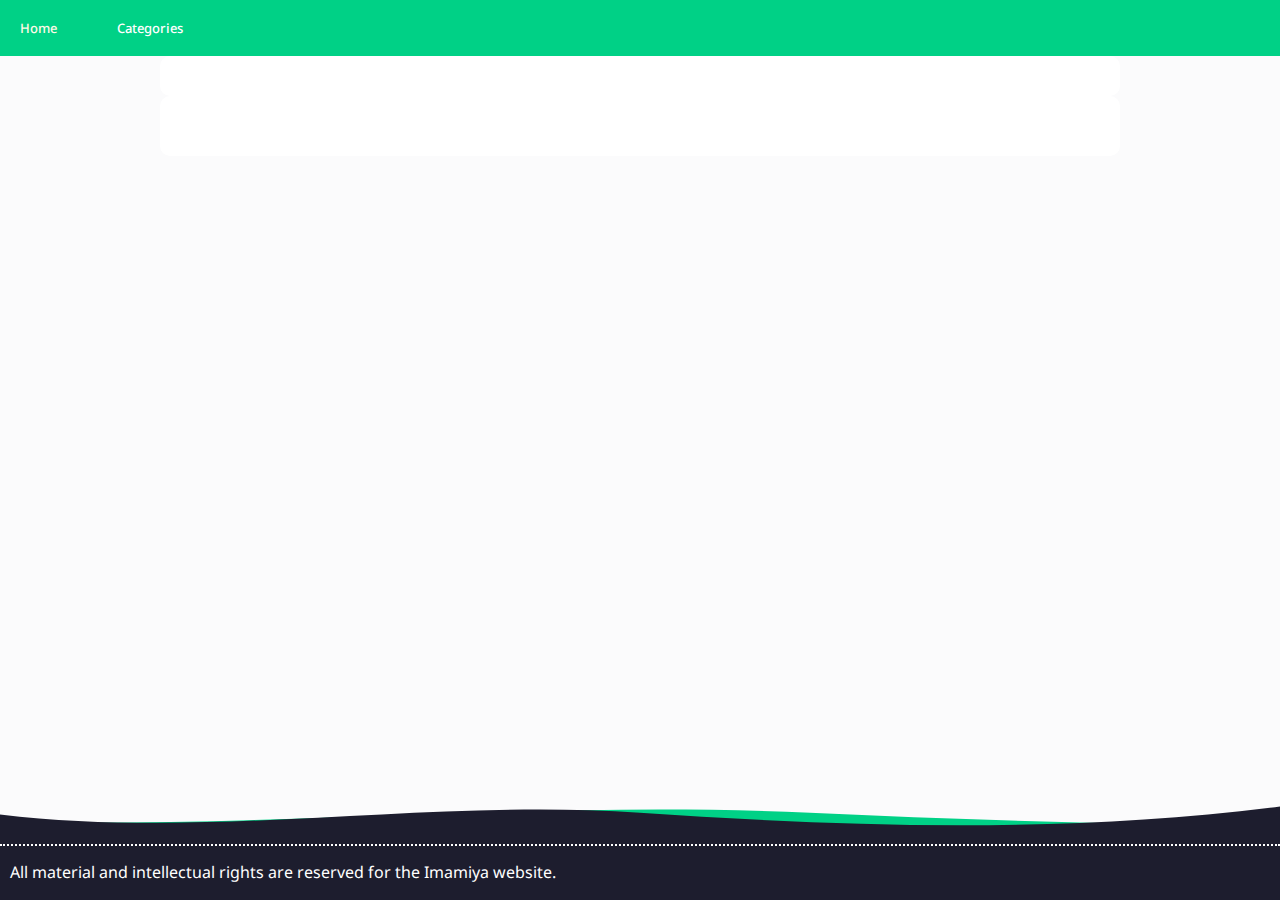
<file: files.html>
<!DOCTYPE html>
<html lang="en">
    <head>
        <meta charset="UTF-8">
        <meta name="viewport" content="width=device-width, initial-scale=1.0">
        <title>Files</title>
       <link rel="stylesheet" href="css/styles.css">
  <link rel="stylesheet" href="css/postImg.css">  
  <link rel="stylesheet" href="css/indexMiddle.css">
        <link rel="stylesheet" href="css/styles.css">
        <link rel="stylesheet" href="css/files/styles.css">
        <link rel="stylesheet" href="css/files/main.css">
        <link
            href="https://fonts.googleapis.com/css2?family=Noto+Sans+Arabic&display=swap"
            rel="stylesheet">
        <link href="https://fonts.googleapis.com/css2?family=Amiri&display=swap"
            rel="stylesheet">

        <style>
body{
    font-family: 'Noto Sans Arabic', 'Amiri' ,'Segoe UI', Tahoma, Geneva, Verdana, sans-serif;
}

    </style>
    </head>

    <script src="js/recent.js"></script>
    <body>

       
        <header>
            <button class="menu-toggle" style=" margin-top: 10px;
            position: fixed;
            top: 10px; 
            left: 10px;
            z-index: 9999;" aria-label="Toggle menu">&#9776;</button>
            <nav class="navbar" id="navbar1">
              <div class="logo">
                <!-- <img src="imgs/logo.png" alt="Logo"> -->
              </div>
              <a href="" id="#top"></a>
             
              <ul class="nav-links">
                <li><a href="https://imamiafoundation.github.io/Official/" class="active">Home</a></li>
                <!-- <li><a href="#">About Us</a></li> -->
                <!-- <li><a href="#">Quranic Clips</a></li> -->
                <li class="dropdown">
                  <a href="#">Categories</a>
                  <ul class="dropdown-menu">
                    <div id="jsonFilesContainer"></div>
                  </ul>
                </li>
                <!-- <li><a target="" href="Admin">Admin</a></li> -->
              </ul>
              <!-- <div class="search-bar">
                <input type="text" placeholder="Search...">
                <button>🔍</button>
              </div> -->
            </nav>
            
          </header>

        <!-- <div class="main">
            <div class="postImage">
            <img id="repo-image" alt="Loading image..." />
            </div>
            
            <div id="hadith-container"></div>
            </div> -->

        
<div class=" mainContainer mainContainer2">
        <div id="fileNameContainer"></div>
    </div>

        <div class="mainContainer mainContainer2">
        <div id="contentContainer"></div>
    </div>




  <footer>
    
    <div class="footer-wave">

      <svg  viewBox="0 0 1200 120" xmlns="http://www.w3.org/2000/svg" preserveAspectRatio="none">
        <path d="M0,49C200,110,400,10,600,45s400,50,600-15V120H0Z" fill="#00d186"></path>
      </svg>

  

      <svg viewBox="0 0 1200 120" xmlns="http://www.w3.org/2000/svg" preserveAspectRatio="none">
        <path d="M0,49C200,110,400,10,600,45s400,50,600-15V120H0Z" fill="#1d1d2e"></path>
      </svg>
     
    </div>
    <div class="footer-content" style="border-top: 2px dotted #fff; ">
      <div style="display: flex; ">
       <p style="padding-right: 50px;">All material and intellectual rights are reserved for the Imamiya website.</p>
    </div>
  </div>
  </footer>


        <script src="js/main.js"></script>
        <script src="js/files/script.js"> </script>
        <script src="js/PostImg.js"></script>
        <script src="js/script.js"></script>
        <script src="js/hadith.js"></script>
    </body>
</html>
</file>
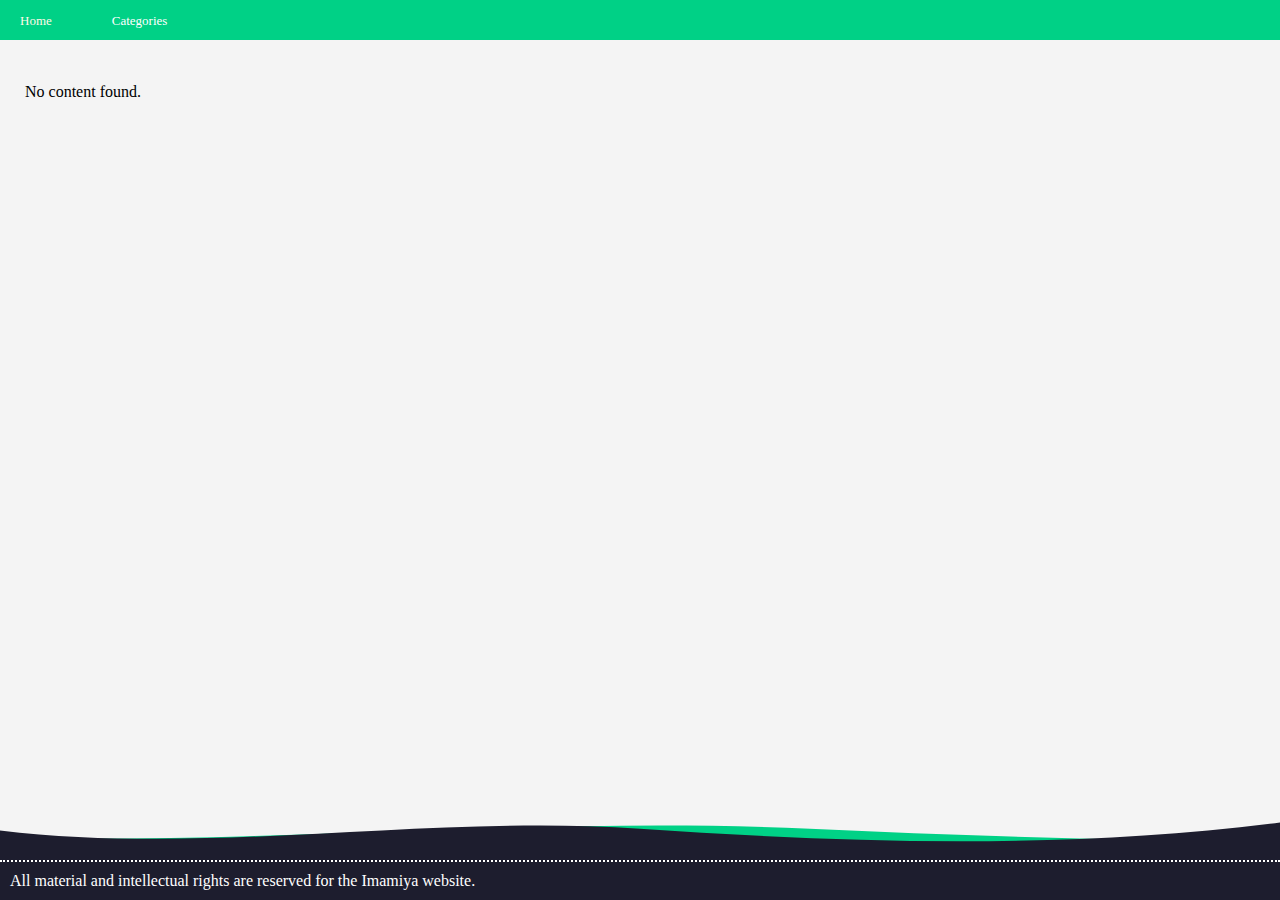
<file: recent.html>
<!DOCTYPE html>
<html lang="en">
<head>
    <meta charset="UTF-8">
    <meta name="viewport" content="width=device-width, initial-scale=1.0">
    <title>Recent Content</title>
    <link rel="stylesheet" href="css/styles.css">
    <link rel="stylesheet" href="css/postImg.css">
    <link rel="stylesheet" href="css/indexMiddle.css">
    <style>
       
        .card {
            border: 1px solid #ddd;
            margin-bottom: 20px;
            padding: 20px;
            border-radius: 8px;
            box-shadow: 0 2px 4px rgba(0, 0, 0, 0.1);
        }
        img {
            max-width: 100%;
            height: auto;
            display: block;
            margin-bottom: 10px;
        }
        a {
            color: #007bff;
            text-decoration: none;
        }
        a:hover {
            text-decoration: underline;
        }
    </style>
</head>
<body>

    <header>
      <button class="menu-toggle" style=" margin-top: 10px;
      position: fixed;
      top: 10px; 
      left: 10px;
      z-index: 100;" aria-label="Toggle menu">&#9776;</button>
        <nav class="navbar">
          <div class="logo">
            <!-- <img src="imgs/logo.png" alt="Logo"> -->
          </div>
          <a href="" id="#top"></a>
         
          <ul class="nav-links">
            <li><a href="https://imamiafoundation.github.io/Official/" class="active">Home</a></li>
            <!-- <li><a href="#">About Us</a></li> -->
            <!-- <li><a href="#">Quranic Clips</a></li> -->
            <li class="dropdown">
              <a href="#">Categories</a>
              <ul class="dropdown-menu">
                <div id="jsonFilesContainer"></div>
              </ul>
            </li>
          </ul>
          <!-- <div class="search-bar">
            <input type="text" placeholder="Search...">
            <button>🔍</button>
          </div> -->
        </nav>
        
      </header>

      <div class="" style="margin:25px;">
<br>
<div id="content"></div>
</div>

<script>
// Get query parameters from the URL
function getQueryParam(name) {
    const urlParams = new URLSearchParams(window.location.search);
    return urlParams.get(name);
}


// Function to display content from query params
function displayContentFromParams() {
    const contentDiv = document.getElementById("content");
    const file = getQueryParam("file");
    const titles = getQueryParam("title2");
    const details = getQueryParam("details");

    if (!file || !details) {
        contentDiv.innerHTML = "<p>No content found.</p>";
        return;
    }

    const card = document.createElement("div");
    card.className = "card";

    // Display the description
    const description = document.createElement("p");
    const title= document.createElement("p");
    title.textContent = `${decodeURIComponent(title)}`;
    description.textContent = `${decodeURIComponent(details)}`;

    // Display the image
    const img = document.createElement("img");
    img.src = `https://raw.githubusercontent.com/ImamiaFoundation/Official/main/${decodeURIComponent(file)}`;
    img.alt = decodeURIComponent(details);

    // Append image and description to the card
    card.appendChild(img);
    // card.appendChild(title);
    card.appendChild(description);
    contentDiv.appendChild(card);
}

// Run the function when the DOM is loaded
document.addEventListener("DOMContentLoaded", () => {
    displayContentFromParams();
});
</script>

<footer>
    
    <div class="footer-wave">

      <svg  viewBox="0 0 1200 120" xmlns="http://www.w3.org/2000/svg" preserveAspectRatio="none">
        <path d="M0,49C200,110,400,10,600,45s400,50,600-15V120H0Z" fill="#00d186"></path>
      </svg>

  

      <svg viewBox="0 0 1200 120" xmlns="http://www.w3.org/2000/svg" preserveAspectRatio="none">
        <path d="M0,49C200,110,400,10,600,45s400,50,600-15V120H0Z" fill="#1d1d2e"></path>
      </svg>
     
    </div>
    <!-- <hr style="border: 2px #fff dotted -->
    <div class="footer-content" style="border-top: 2px dotted #fff; ">
      <div style="display: flex; ">
      <!-- <p>کلیه حقوق مادی و معنوی برای سایت عطر قرآن محفوظ می‌باشد.</p> -->
       <p style="padding-right: 50px;">All material and intellectual rights are reserved for the Imamiya website.</p>
      <!-- <button id="back-to-top">رفتن به بالا</button> -->
      <!-- <button id="back-to-top" style="position: fixed; bottom: 10px; right: 10px;">Go to top</button> -->
      <!-- <a id="back-to-top" style="" href="#top">Go to top</a> -->

    </div>
  </div>
  </footer>
  <!-- <script src="js/PostImg.js"></script> -->
  <!-- <script src="js/script.js"></script> -->
  <!-- <script src="js/hadith.js"></script> -->
</body>
</html>
</file>
<file: css/styles.css>
.container {
  margin: auto;
  height: auto;
  width: 90%;
  padding: 20px;
  /* background-color: #fff; Background for contrast */
  
  /* Border setup */
  /* border: 20px solid transparent; */
  /* border-image-source:  */
    /* radial-gradient(circle, #006d77, #83c5be, #edf6f9); Gradient for base color */
  /* border-image-slice: 1; */

  /* Adding intricate Islamic geometric pattern */
  /* position: relative; */
  /* border-radius: 20px; Rounded corners for a soft finish */
  /* box-shadow: 0 5px 15px rgba(0, 0, 0, 0.2); Light shadow for depth */
}

.container::before {
  content: '';
  position: absolute;
  top: 0;
  left: 0;
  right: 0;
  bottom: 0;
  /* background: url('data:image/svg+xml;utf8,<svg xmlns="http://www.w3.org/2000/svg" viewBox="0 0 100 100"><defs><pattern id="islamic-border" width="25" height="25" patternUnits="userSpaceOnUse"><path d="M0,0 L0,25 L25,25 L25,0 Z" fill="none" stroke="%23006d77" stroke-width="2"/><circle cx="12.5" cy="12.5" r="5" fill="%2383c5be"/></pattern></defs><rect width="100%" height="100%" fill="url(%23islamic-border)"/></svg>') no-repeat center/cover; */
  border-radius: 20px;
  pointer-events: none;
}


/* Reset Styles */
* {
  margin: 0;
  padding: 0;
  box-sizing: border-box;
}

/* Navbar Styles */
.navbar {
  display: flex;
  align-items: center;
  /* justify-content: space-between; */
  vertical-align: middle;
  /* background: linear-gradient(90deg, #007f5f, #00b377); */
  /* background-color: #00b377; */
  background-color: #00d186;
  padding: 11px 0;

  position: sticky;
  top: 0;
  z-index: 1000;
 
}


.logo img {
  height: 50px;
  transition: transform 0.4s cubic-bezier(0.22, 0.61, 0.36, 1);
}

.logo img:hover {
  transform: scale(1.15) rotate(5deg);
}

.nav-links {
  list-style: none;
  display: flex;
  gap: 25px;
}

.nav-links li {
  position: relative;
}

.nav-links a {
  text-decoration: none;
  color: white;
  font-size: 13px;
  font-weight: 500;
  padding: 8px 15px;
  transition: color 0.3s ease, transform 0.3s cubic-bezier(0.22, 0.61, 0.36, 1);
  border-radius: 8px;
  position: relative;
  overflow: hidden;
}

.nav-links a:hover {
  color: #e9ffec;
  transform: translateY(-2px);
}

.nav-links a::after {
  content: '';
  position: absolute;
  bottom: 0;
  left: 50%;
  width: 0;
  height: 3px;
  background: #fff;
  transition: width 0.4s ease, left 0.4s ease;
}

.nav-links a:hover::after {
  width: 100%;
  left: 0;
}

.nav-links a.active {
  color: #fffae6;
  /* background: rgba(255, 255, 255, 0.15); */
  padding: 10px 20px;
  border-radius: 12px;
  /* box-shadow: 0px 4px 8px rgba(255, 255, 255, 0.3); */
}

/* Search Bar */
.search-bar {
  display: flex;
  align-items: center;
  background: #fff;
  border-radius: 30px;
  overflow: hidden;
  padding: 5px 15px;
  box-shadow: 0 4px 6px rgba(0, 0, 0, 0.1);
  transition: transform 0.3s cubic-bezier(0.22, 0.61, 0.36, 1);
}

.search-bar:hover {
  transform: scale(1.05);
}

.search-bar input {
  border: none;
  outline: none;
  padding: 8px;
  font-size: 16px;
  width: 200px;
  font-family: 'Roboto', Arial, sans-serif;
}

.search-bar input::placeholder {
  color: #aaa;
}

.search-bar button {
  border: none;
  background: none;
  cursor: pointer;
  font-size: 18px;
  color: #007f5f;
  transition: transform 0.3s cubic-bezier(0.22, 0.61, 0.36, 1), color 0.3s ease;
}

.search-bar button:hover {
  color: #005f47;
  transform: rotate(15deg) scale(1.2);
}

/* Footer Styles */
html, body {
  margin: 0;
  padding: 0;
  height: 100%;
}

body {
  display: flex;
  flex-direction: column;
  justify-content: space-between;
}

footer {
  margin-top: auto;
  color: #ffffff;
  text-align: center;
}

.footer-wave {
  position: relative;
  height: 50px;
  overflow: hidden;
}

.footer-wave svg {
  display: block;
  position: relative;
  width: 100%;
  height: 100%;
}

.footer-wave svg:nth-child(1) {
  position: absolute;
  top: 0;
  width: 150%;
  transform: translateX(-150px);
}

.footer-wave svg:nth-child(2) {
  position: absolute;
  top: 0;
}

.footer-content {
  background-color: #1d1d2e;
  padding: 10px;
}

#back-to-top {
  background-color: #4caf50;
  border: none;
  color: white;
  padding: 5px 10px;
  text-decoration: none;
  font-size: small;
  cursor: pointer;
  border-radius: 5px;
  margin-top: 10px;
  position: fixed;
  bottom: 10px; 
  right: 10px;
}

#back-to-top:hover {
  background-color: #45a049;
}

/* Dropdown Container */
.nav-links .dropdown {
  position: relative;
}

.nav-links .dropdown-menu {
  list-style: none;
  position: absolute;
  top: 100%;
  left: 0;
  background-color: white;
  /* border-radius: 8px; */
  padding: 10px 0;
  box-shadow: 0 4px 6px rgba(0, 0, 0, 0.1);
  opacity: 0;
  visibility: hidden;
  transform: translateY(-10px);
  transition: all 0.3s ease;
  z-index: 100;

}


.nav-links .dropdown-menu li {
  margin: 0;
}

.nav-links .dropdown-menu a {
  text-decoration: none;
  color: white;
  padding: 10px 20px;
  display: block;
  transition: background 0.3s ease;
}

.nav-links .dropdown-menu a:hover {
  background-color: #00b377;
}

/* Show Dropdown on Hover */
.nav-links .dropdown:hover .dropdown-menu {
  opacity: 1;
  visibility: visible;
  transform: translateY(0);

}

/* JSON Files Container */
#jsonFilesContainer {
  margin-bottom: 20px;
  /* transform: translateX(190px) translateY(-35px); */
  
}

.json-file {
  /* cursor: pointer;  */
  /* margin-bottom: 10px; */
  /* padding: 10px; */
  /* border: 1px solid #ddd; */
  /* background-color: #f9f9f9; */
  /* border-radius: 5px; */
}

.json-file h3 {
  
  margin: 0;
  color: #333;
}

select {
  margin-top: 10px;
  padding: 5px;
  border-radius: 3px;
  background-color: #f1f1f1;
}

#contentContainer {
  margin-top: 20px;
  
}

.metadata-item {
  display: flex;
  margin-bottom: 20px;
}

.metadata-item img {
  width: 150px;
  height: 150px;
  object-fit: cover;
  border-radius: 8px;

  margin-right: 15px;
}

.metadata-item h4 {
  margin: 0;
  font-size: 18px;
}

.metadata-item p {
  font-size: 14px;
  color: #555;
}

/* Hover List */
.hover-list {
  display: none;
  list-style-type: none;
  margin: 0;
  padding: 0;
  background-color: #f9f9f9;
  border: 1px solid #ddd;
  position: absolute;
  z-index: 1000;
}

.hover-list li {
  padding: 8px 12px;
  cursor: pointer;
}

.hover-list li:hover {
  background-color: #eee;
}

/* Show the list when hovering over the container */
.hover-container:hover .hover-list {
  display: block;
}


.json-file {
  cursor: pointer;
  margin-bottom: 10px;
  padding: 10px;
  min-width:200px;
  /* border: 2px #333 solid; */
  width: auto;
  /* border: 1px solid #ddd; */
  /* background-color: #f9f9f9; */
  /* border-radius: 5px; */
  color: #1d1d2e;
  position: relative;
}

/* Dropdown container hidden by default */
.json-file .dropdown-container {
  display: none;
  position: absolute;
  top: 100%;
  left: 0;
  background-color: #fff;
  border: 1px solid #ddd;
  box-shadow: 0px 4px 6px rgba(0, 0, 0, 0.1);
  /* transform: translateY(100px); */
  transform: translateX(190px) translateY(-35px);

}

/* Show dropdown when hovering over the file element */
.json-file:hover .dropdown-container {
  display: block;
}

/* Dropdown list styles */
.dropdown-list {
  list-style: none;
  margin: 0;
  padding: 0;
  z-index: 1000;

}

.dropdown-list li {
  padding: 8px 12px;
  z-index: 1000;

  cursor: pointer;
  width: 200px;
}

.dropdown-list li:hover {
  background-color: #f1f1f1;
}





.detailed-view img{
  width: 20%;
  height: auto;
}
/* New Container for Detailed View */
#detailsContainer {
  display: none;
  padding: 20px;
  background-color: #fff;
  border-radius: 8px;
  box-shadow: 0 4px 10px rgba(0, 0, 0, 0.1);
  max-width: 900px;
  margin: 20px auto;
  overflow: hidden;
}

/* Overlay for the background (appear when an image is clicked) */
#overlay {
  display: none;
  position: fixed;
  top: 0;
  left: 0;
  right: 0;
  bottom: 0;
  background-color: rgba(0, 0, 0, 0.5);
  z-index: 999;
}

/* Detailed content layout */
#detailsContainer .details-header {
  display: flex;
  align-items: center;
  justify-content: space-between;
  margin-bottom: 20px;
}

#detailsContainer .details-header h4 {
  font-size: 22px;
  font-weight: 600;
  color: #333;
}

#detailsContainer .details-header button {
  background-color: #ff5c5c;
  border: none;
  color: white;
  padding: 8px 15px;
  border-radius: 5px;
  cursor: pointer;
  font-size: 16px;
}

#detailsContainer .details-header button:hover {
  background-color: #ff1c1c;
}

#detailsContainer img {
  width: 100%;
  max-width: 600px;
  height: auto;
  margin-bottom: 20px;
  object-fit: contain;
  border-radius: 8px;
}

#detailsContainer .details-info {
  margin-top: 20px;
}

#detailsContainer .details-info p {
  font-size: 16px;
  line-height: 1.6;
  color: #555;
}

#detailsContainer .filePaths {
  display: flex;
  flex-direction: column;
  gap: 10px;
}

#detailsContainer .filePaths a {
  color: #007f5f;
  font-size: 14px;
  text-decoration: none;
  transition: color 0.3s ease;
}

#detailsContainer .filePaths a:hover {
  color: #00b377;
}

#detailsContainer .timestamp {
  font-size: 14px;
  color: #888;
  margin-top: 15px;
}

/* Close Button */
#closeBtn {
  background-color: #ff5c5c;
  color: white;
  padding: 8px 15px;
  border-radius: 5px;
  cursor: pointer;
  font-size: 16px;
  transition: background-color 0.3s ease;
}

#closeBtn:hover {
  background-color: #ff1c1c;
}



.metadata-item img:hover {
  transform: scale(1.05);
}

/* Overlay to dim the background when an image is clicked */
#overlay {
  display: none;
  position: fixed;
  top: 0;
  left: 0;
  right: 0;
  bottom: 0;
  background-color: rgba(0, 0, 0, 0.5);
  z-index: 999;
}


/* Media Queries for Responsive Design */

/* General mobile adjustments */
@media (max-width: 768px) {
  .nav-links .dropdown:hover .dropdown-menu {
    transform: translateX(-60%) translateY(0);
  
  }
  
  .container {
    width: 95%;
  }

  .navbar {
    flex-wrap: wrap;
    justify-content: center;
    padding: 10px 15px;
    display: none;
  }

  .logo img {
    height: 40px;
  }

  .nav-links {
    flex-direction: column;
    align-items: center;
    gap: 15px;
  }

  .nav-links a {
    font-size: 14px;
    padding: 5px 10px;
  }

  .search-bar {
    width: 100%;
    margin: 10px 0;
    justify-content: center;
  }

  .search-bar input {
    width: 100%;
    max-width: 300px;
  }
}

/* Adjustments for tablets */
@media (max-width: 1024px) {
  .container {
    width: 90%;
  }

  .nav-links {
    gap: 20px;
  }

  .nav-links a {
    font-size: 15px;
  }
}

/* Footer responsiveness */
@media (max-width: 768px) {
  .list_blog_item .textContainer{display: none;}

  footer {
    font-size: 12px;
    /* padding: 10px; */
  }

  #back-to-top {
    padding: 8px 12px;
    font-size: 14px;
  }
}

/* Adjustments for small screens (mobile-first) */
@media (max-width: 480px) {
  .metadata-item img {
    width: 100px;
    height: 100px;
  }

  #detailsContainer img {
    width: 90%;
    max-width: 300px;
  }

  #detailsContainer .details-header h4 {
    font-size: 18px;
  }

  #detailsContainer .details-info p {
    font-size: 14px;
  }

  .footer-content {
    font-size: 12px;
    padding: 5px;
  }
}


.navbarcolor{
  background-color: #00d186;
  display: block; 
}
/* Default state: Show menu and hide toggle button */
.menu-toggle {
  display: none;
}

.nav-links {
  display: flex;
  gap: 25px;
}

/* For smaller screens */
@media (max-width: 768px) {
  .nav-links {
    display: none;
    flex-direction: column;
    background-color: white;
    position: absolute;
    top: 100%;
    right: 0;
    width: 100%;
    /* z-index: 1000; */
    padding: 10px 0;
    box-shadow: 0 4px 6px rgba(0, 0, 0, 0.1);
  }

  .nav-links.show {
    display: flex;
  }

  .menu-toggle {
    display: block;
    background: none;
    border: none;
    color: black;
    font-size: 24px;
    cursor: pointer;
  }

  .nav-links a {
    color: #1d1d2e;
  }
  .nav-links a.active {
    color: #1d1d2e;
}
  .navbarcolor{
    background-color: white;
  }
  
 
}
</file>
<file: css/postImg.css>
button{
    color:#005f47;
    font-weight: bold;
    background-color: white;
    border: #fff;
}
.main {
    
    display: flex;
    /* flex-wrap: wrap; */
    /* justify-content: center; */
    /* gap: 20px; */
    /* width: 90%; */
    /* margin: 0 auto; */
}
.postImage {
    position: relative;
    flex: 1 1 300px;
    height: 100vh; 
    /* height:auto; */
    max-width: 1080px;
    width: 1080px;
    margin: 0 auto;
    overflow: hidden;
    box-shadow: 0 4px 8px rgba(0, 0, 0, 0.1);
    transition: transform 0.3s ease, box-shadow 0.3s ease;
}


.postImage:hover {
    transform: scale(1.001);
    box-shadow: 0 8px 16px rgba(0, 0, 0, 0.2);
}

.postImage::after {
    content: "";
    position: absolute;
    top: 0;
    left: 0;
    right: 0;
    bottom: 0;
    /* background-color: rgba(255, 255, 255, 0.3); Pale color overlay */
    transition: background-color 0.3s ease;
    z-index: 1; /* Ensure it overlays above the image */
}

.postImage:hover::after {
    background-color: rgba(255, 255, 255, 0.2);
}

.postImage img {
    width: 100%;
    height: 100%;
    object-fit: cover;
    display: block;
    transition: transform 0.3s ease;
}

.postImage:hover img {
    transform: scale(1.05); /* Slight zoom on hover */
}

#hadith-container {
    flex: 1 1 300px;
    /* max-width: 600px; */
    /* background-color: #f4f4f4; */
    /* border: 1px solid #ddd;
    border-radius: 8px; */
    padding: 20px;
    /* box-shadow: 0 4px 6px rgba(0, 0, 0, 0.1); */
    /* text-align: center; */
    margin: 0 auto;
}

#hadith-container h3 {
    font-size: 24px;
    color: #333;
    margin-bottom: 15px;
    font-weight: 600;
}

#hadith-container p {
    font-size: 16px;
    color: #555;
    line-height: 1.6;
    margin-bottom: 15px;
}

#hadith-container p em {
    font-style: italic;
    color: #777;
}

#hadith-container p strong {
    font-weight: bold;
    color: #333;
}

#copy-button {
    background-color: #007f5f;
    color: white;
    border: none;
    padding: 10px 15px;
    font-size: 14px;
    border-radius: 5px;
    cursor: pointer;
    transition: background-color 0.3s ease, transform 0.2s;
}

#copy-button:hover {
    background-color: #005f47;
    transform: scale(1.05);
}

@media (max-width: 768px) {
    .main{
        display:block;
    }
}

/* Responsive adjustments */
@media (max-width: 768px) {
    .postImage {
        position: relative;
        flex: 1 1 100%; /* Make the postImage take full width on small screens */
        /* height: 100vh;
        max-width: 1080px; */
        width: 100%;
        margin: 0 auto;
        overflow: hidden;
        box-shadow: 0 4px 8px rgba(0, 0, 0, 0.1);
        transition: transform 0.3s ease, box-shadow 0.3s ease;
    }
    
    .postImage {
        flex: 1 1 100%; /* Full width for small screens */
        height: auto; /* Adjust height for smaller screens */
    }

    #hadith-container {
        flex: 1 1 100%; /* Full width for small screens */
        padding: 15px; /* Adjust padding for small screens */
    }

    #hadith-container h3 {
        font-size: 20px; /* Smaller heading size on small screens */
    }

    #hadith-container p {
        font-size: 14px; /* Smaller font size for readability */
    }

    #copy-button {
        padding: 8px 12px; /* Smaller button padding on small screens */
        font-size: 12px; /* Smaller font size for the button */
    }
}

@media (max-width: 480px) {
    .postImage {
        flex: 1 1 100%; /* Full width for very small screens */
    }

    #hadith-container h3 {
        font-size: 18px; /* Even smaller heading size */
    }

    #hadith-container p {
        font-size: 12px; /* Adjust font size further */
    }
}
</file>
<file: css/indexMiddle.css>
/* styles.css */
body {
  /* font-family: Arial, sans-serif; */
  margin: 0;
  padding: 0;
  display: flex;
  height: 100vh;
  background-color: #f4f4f4;
}

.main-container {
  display: flex;
  gap: 10px;
  justify-content: center;
  align-items: center;
}

.main-image {
  width: 200px;
  height: 400px;
  /* background-color: #ddd; */
  display: flex;
  justify-content: center;
  align-items: center;
  font-size: 20px;
  /* border: 1px solid #ccc; */
}

.main-image img{
  height: 400px;
  width: auto;
}
.grid-container {
  display: grid;
  grid-template-columns: repeat(3, 1fr);
  gap: 20px;
  padding: 20px;
  justify-items: center;
}

.grid-item {
  width: 200px;
  height: 200px;
  /* background-color: #ddd; */
  display: flex;
  justify-content: center;
  align-items: center;
  font-size: 20px;
  /* border: 1px solid #ccc; */
  /* border-radius: 15px; */
  overflow: hidden;
  /* box-shadow: 0 4px 10px rgba(0, 0, 0, 0.1); */
  transition: transform 0.3s ease, box-shadow 0.3s ease;
}

.grid-item img {
  width: 100%;
  height: 100%;
  object-fit: cover;  /* Ensures image fills the container */
  /* border-radius: 10px; */
}

.grid-item:hover {
  transform: scale(1.05);  /* Slight zoom effect on hover */
  box-shadow: 0 8px 16px rgba(0, 0, 0, 0.3);  /* Enhance shadow on hover */
}
</file>
<file: css/files/styles.css>
*{

}
body {
    /* font-family: Arial, sans-serif; */
    /* font-family: IRANSans; */
    background-color: #fbfbfc;
    /* background-color: black; */
    
}

#contentContainer {
    display: flex;
    flex-direction: column;
    /* gap: 20px; */
}

.metadata-item {
    display: flex;
    align-items: flex-start;
    gap: 20px;
    /* border: 1px solid #ddd; */
    padding-left: 75px;
    padding-bottom: 20px;
    /* border-radius: 8px;
    box-shadow: 0 4px 6px rgba(0, 0, 0, 0.1); */
    transition: box-shadow 0.3s ease, transform 0.3s ease;
}

.metadata-item:hover {
    /* box-shadow: 0 8px 12px rgba(0, 0, 0, 0.2); */
    transform: translateY(-3px);
}

.metadata-item img {
    width: 300px;
    height: 200px;
    border-radius: 8px;
    transition: transform 0.3s ease, filter 0.3s ease;
}

.metadata-item img:hover {
    transform: scale(1.05);
    filter: brightness(90%);
}

.metadata-item h4 {
    margin: 0;
    font-size: 18px;
    color: #00b377;
    transition: color 0.3s ease;
}

.metadata-item h4:hover {
    color: #333;
}

.metadata-item p {
    margin: 5px 0 0;
    color: #555;
    font-size: 14px;
}

.metadata-item p:hover {
    color: #444;
}

.detailed-view{
    max-width: 75%;
    padding:25px;
    background-color: #FFF;
    border-radius: 10px;
    box-shadow: rgba(0, 0, 0, 0.1) 0px 0px 10px -3px;
    margin-left: 1px;
}
.detailed-view img {
    margin:20px 0;
    border-radius: 8px;
}

.detailed-view a {
    display: inline-block;
    margin-top: 10px;
    color: #007BFF;
    text-decoration: none;
}

.detailed-view a:hover {
    text-decoration: underline;
}

.detailed-view h2 {
    font-size: 50px;
    color: #222;
}

.detailed-view p {
    color: #555;
}

.detailed-view a {
    font-size: 14px;
}




.mainContainer{
    margin-top: 3%;
    margin: 0px auto;
    width:75%;
    /* margin-right: 5%; */
}

.textContainer{
    margin-left: 1%;
}

.flex{
    display:flex;
}



.arrow-container {
    position: relative;
    display: flex;
    align-items: center;
    justify-content: flex-start;
    width: 300px; /* Total width, including trail and arrow */
    height: 50px;
    cursor: pointer;
}

.trail {
    flex-grow: 1;
    height: 2px;
    background: repeating-linear-gradient(
        to right,
        #ccc,
        #ccc 8px,
        transparent 8px,
        transparent 16px
    ); /* Dashed line effect */
}

.arrow {
    position: relative;
    font-size: 24px;
    color: #28d89d; /* Green color */
    margin-left: 10px; /* Space between the trail and the arrow */
    transition: transform 0.4s ease, color 0.4s ease;
}

/* Hover Effects */
.arrow-container:hover .arrow {
    transform: translateX(280px); /* Arrow moves to the right */
    color: #ff5722; /* Change arrow color (optional) */
}

@keyframes slide-in {
    from {
        transform: translateX(-30px);
        opacity: 0;
    }
    to {
        transform: translateX(10px);
        opacity: 1;
    }
}


@media (max-width: 768px) {
    .metadata-item img {
      width: 100px;
      height: 100px;
    }
    .mainContainer {
        margin: 0px auto;
        width: 100%;
    }

    .detailed-view img{
        width:272px;
    }

}
</file>
<file: css/files/main.css>
/* General Layout for Blog Items */
.list_blog_item{
    margin-bottom: 15px;
    overflow: hidden;
    position: relative;   
    display: flex;
}
.list_blog_item img{
    /* width: 261px;
    height: 148px; */    
    width: 350px;
    height: 200px;
    object-fit: cover;
    border-radius: 10px !important;
    box-shadow: 0 0 10px -3px rgba(0, 0, 0, .1) !important;
    transition: all 0.3s ease;
}
.list_blog_item:hover img{
    -webkit-filter: grayscale(60%);
    filter: grayscale(60%);
}
.list_blog_item h2 a{
    display: block;
    margin-bottom: 10px;
    font-size: 13px;
    font-weight: 500;
}
.list_blog_item .desc{
    line-height: 1.8em;
    font-size: 12px;
    opacity: 0.8;
    min-height: 95px;
}

/* Post Meta Section */
.list_blog_item .post_meta{
    display: block;
    position: relative;
    direction: ltr;  /* Ensure LTR for the post meta */
    text-align: left; /* Left-aligned text */
}
.list_blog_item .post_meta:before{
    content:'';
    top: 15px;
    right: 28%;
    left: 38px;
    position: absolute;
    border-bottom: 1px dashed #ddd;
}
.list_blog_item .post_meta div{
    display: inline-block;
    vertical-align: middle;
    line-height: 32px;
}
.list_blog_item .post_meta div i{
    vertical-align: middle;
    font-size: 15px;
    color: #797979;
    margin-left: 10px;
}
.list_blog_item .post_meta div span{
    color: var(--maincolor);
    padding-right: 5px;
    font-family: var(--mainfontnum);
}
.list_blog_item .read_more{
    float: left;
    width: 30px;
    height: 30px;
    background-color: #dadada;
    border-radius: 50%;
    position: relative;
    line-height: 29px;
    overflow: hidden;
}
.list_blog_item .read_more:after,
.list_blog_item .read_more:before{
    content: "\f177";  /* Font Awesome icon */
    font-family: "Font Awesome 6";
    font-weight: 300;
    color: white;
    font-size: 17px;
    display: inline-block;
    position: absolute;
    transition: all 0.3s ease;
}
.list_blog_item:hover .read_more{
    background-color: var(--maincolor);
}
.list_blog_item .read_more:before{
    transform: translateX(30px);
}
.list_blog_item:hover .read_more:before{
    transform: translateX(0);
}
.list_blog_item:hover .read_more:after{
    transform: translateX(-30px);
}

/* Block Title Section */
.block-title {
    font-size: 14px;
    line-height: 38px;
    font-family: var(--mainfont);
    font-weight: 500;
    position: relative;
    width: 100%;
    display: block;
    color: #333;
    padding: 0px;
    z-index: 2;
    margin-bottom: 15px;
    border-radius: 5px;
}
.block-title h3 {
    font-weight: 500;
}
.block-title .title_url {
    background: #dcdcdc;
    color: #FFF;
    font-family: var(--mainfontnum);
    text-align: center;
    margin-top: 15px;
    padding: 0px 10px;
    font-size: 10px;
    line-height: 16px;
    position: relative;
    border-radius: 20px;
    float: left;
}
.block-title .title_url:after {
    border-left: 5px solid transparent;
    border-right: 5px solid transparent;
    border-top: 5px solid #dcdcdc;
    position: absolute;
    content: '';
    right: -1px;
    bottom: -2px;
    transform: rotate(-32deg);
}
.block-title:before {
    height: 4px;
    border-bottom: 2px dotted #ccc;
    position: absolute;
    top: 50%;
    margin-top: -2px;
    right: 0;
    left: 0px;
    content: '';
    border-radius: 2px;
}
.block-title.has_url:before {
    left: 100px;
}
.block-title .title{
    display: inline-block;
    background-color: var(--bgcolor);
    position: relative;
    padding-left: 20px;
    font-weight: 500;
    font-size: 15px;
}
.block-title .title i{
    font-size: 29px;
    display: inline-block;
    vertical-align: middle;
    margin-left: 15px;
}
.block-title.no_black{
    margin-top: 15px;
}
.block-title.no_black .title i{
    font-size: 21px;
    color: var(--maincolor);
}
.block-title .view_more{
    font-size: 10px;
    background-color: #ebebed;
    padding: 0 12px;
    border-radius: 22px;
    float: left;
    line-height: 20px;
    margin-top: 9px;
    color: #444;
    margin-right: 15px;
}
.block-title .view_more i{
    font-size: 12px;
    display: inline-block;
    vertical-align: middle;
    background-color: var(--maincolor);
    border-radius: 50%;
    width: 11px;
    height: 11px;
    text-align: center;
    color: #FFF;
    margin-left: 7px;
}
.block-title .view_more:hover{
    background-color: #555;
    color: #fefefe;
}
.block-title .ajax-filter-link:hover, 
.block-title .ajax-filter-link.is-active {
    box-shadow: none;
}
.block-title ul.nav-tabs {
    position: relative;
    z-index: 1;
    float: left;
}
.block-title ul.nav-tabs>li {
    display: inline-block;
    padding: 0 15px 0 0;
    float: right;
    position: relative;
}
.block-title ul.nav-tabs li.active {
    box-shadow: 0px 2px 0px rgba(0, 0, 0, 0.1);
    padding-right: 15px;
}
.block-title ul.nav-tabs li.active:before {
    width: 5px;
    height: 4px;
    background-color: #efbe0b;
    position: absolute;
    top: 50%;
    right: 0px;
    z-index: 1;
    content: '';
}
.block-title ul.nav-tabs>li>a,
.block-title ul.nav-tabs>li>span {
    transition: all 0.25s ease-out;
    font-size: 11px;
    font-weight: normal;
    border: none;
    display: inline-block;
    position: relative;
    padding: 0 0 0 15px;
    line-height: inherit;
    color: #666;
    cursor: pointer;
}


.post_date{
    font-size: 8px;
}




.mainContainer2{
    padding: 20px;
    background-color: white;
    border-radius: 10px;
}


.navigation {
    text-align: center;
}
.navigation button{

    background-color: #00d186;
    margin: 2%;
    padding: 1%;
    border-radius: 2px;
    /* border: #444 1px solid; */
    transition: 0.5s;
}
.navigation button:hover{
    background: #01ca81;
    color: #fff;
    transition: 0.5s;
}
</file>
